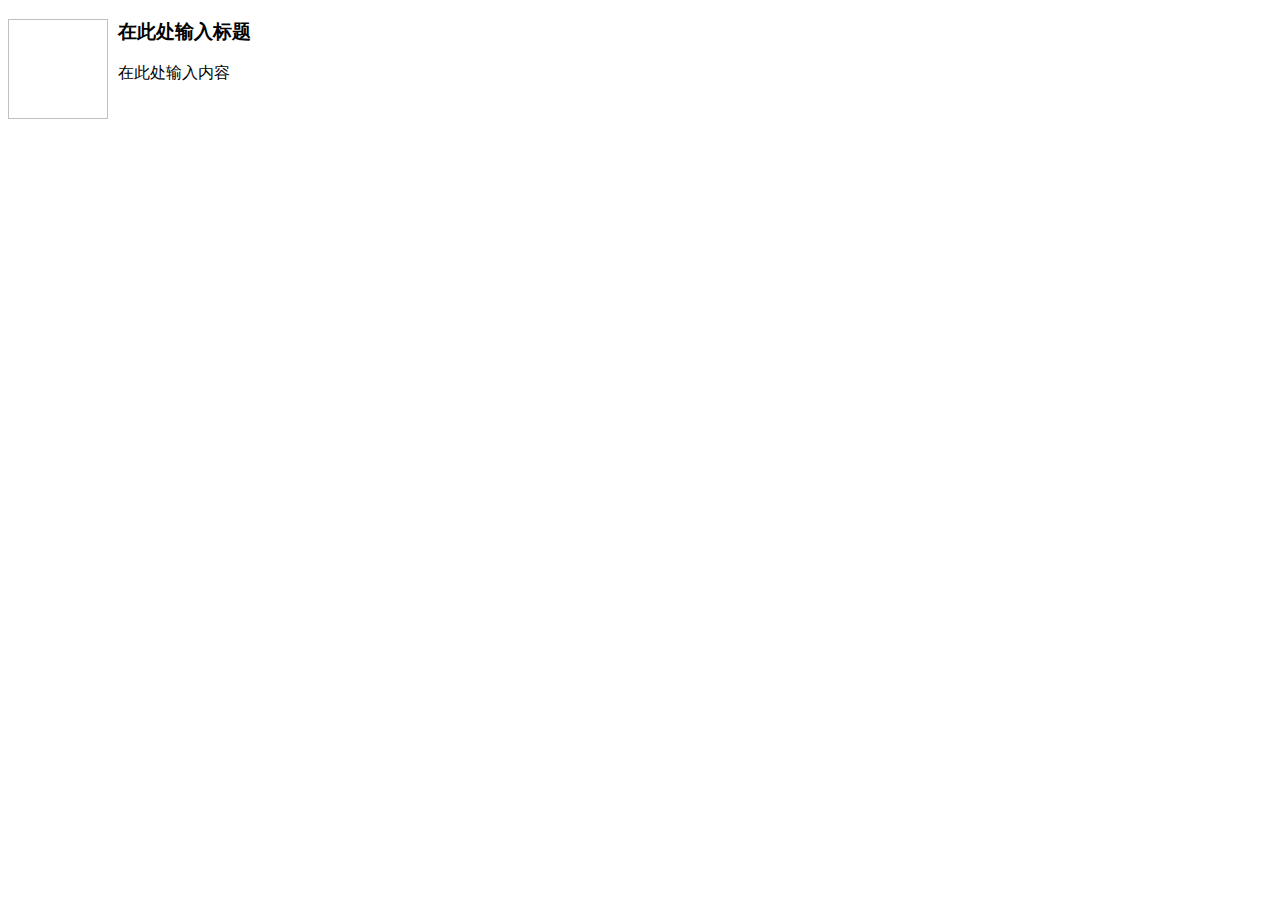
<file: shop_web/shop_back/src/main/resources/static/resources/widget/kindeditor/plugins/template/html/1.html>
<!doctype html>
<html>
<head>
    <meta charset="utf-8"/>
</head>
<body>
<h3>
    <img align="left" height="100" style="margin-right: 10px" width="100"/>在此处输入标题
</h3>
<p>
    在此处输入内容
</p>
</body>
</html>
</file>
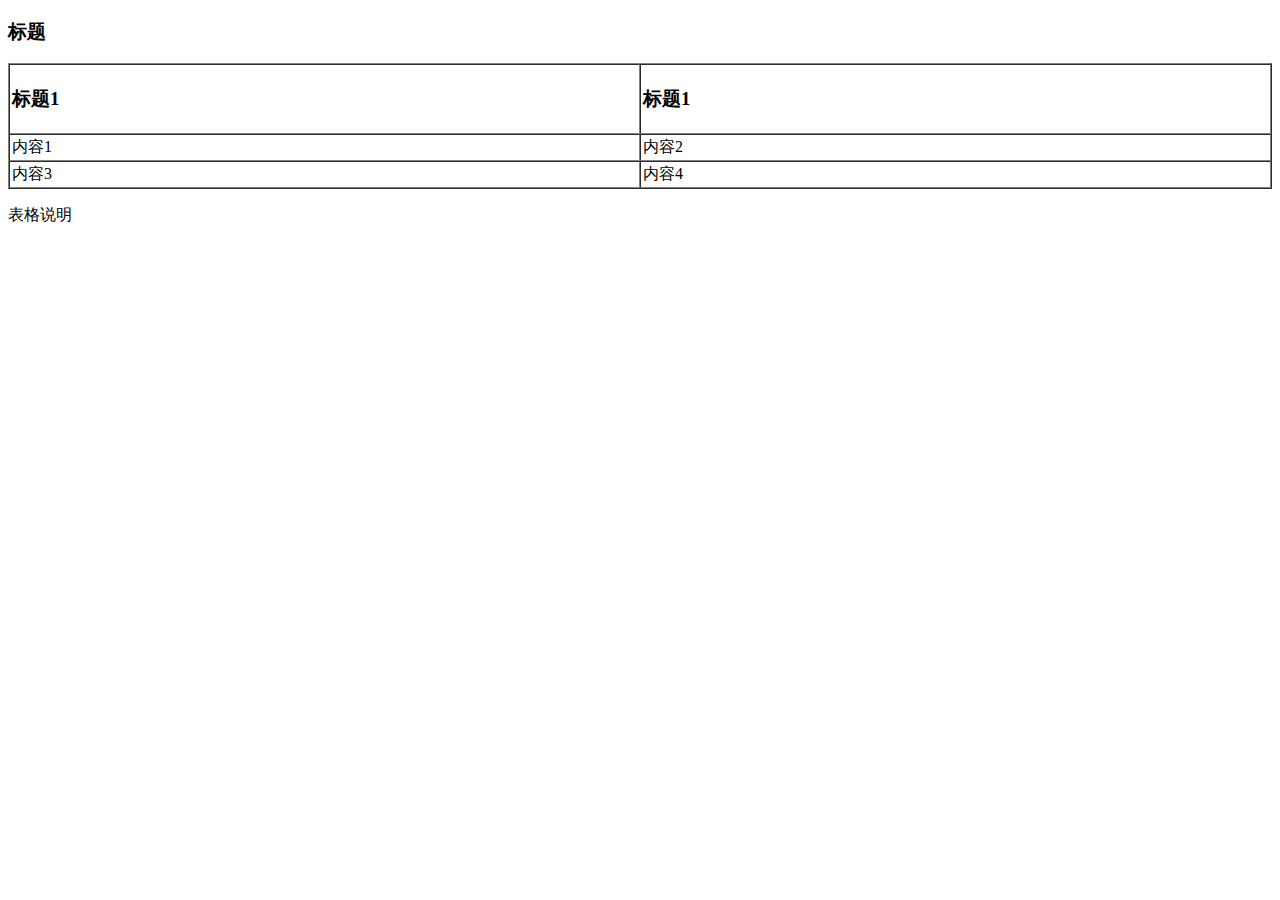
<file: shop_web/shop_back/src/main/resources/static/resources/widget/kindeditor/plugins/template/html/2.html>
<!doctype html>
<html>
<head>
    <meta charset="utf-8"/>
</head>
<body>
<h3>
    标题
</h3>
<table style="width:100%;" cellpadding="2" cellspacing="0" border="1">
    <tbody>
    <tr>
        <td>
            <h3>标题1</h3>
        </td>
        <td>
            <h3>标题1</h3>
        </td>
    </tr>
    <tr>
        <td>
            内容1
        </td>
        <td>
            内容2
        </td>
    </tr>
    <tr>
        <td>
            内容3
        </td>
        <td>
            内容4
        </td>
    </tr>
    </tbody>
</table>
<p>
    表格说明
</p>
</body>
</html>
</file>
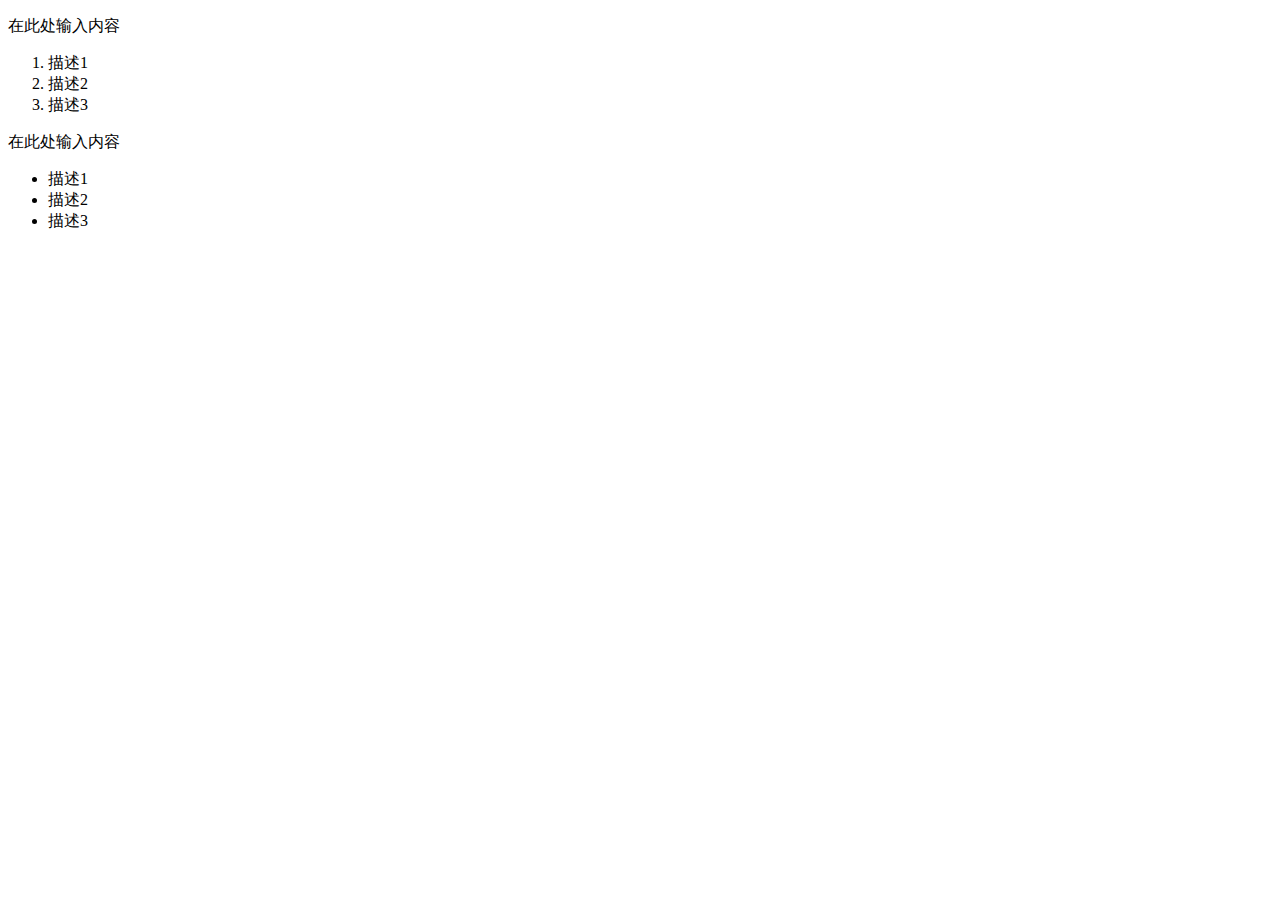
<file: shop_web/shop_back/src/main/resources/static/resources/widget/kindeditor/plugins/template/html/3.html>
<!doctype html>
<html>
<head>
    <meta charset="utf-8"/>
</head>
<body>
<p>
    在此处输入内容
</p>
<ol>
    <li>
        描述1
    </li>
    <li>
        描述2
    </li>
    <li>
        描述3
    </li>
</ol>
<p>
    在此处输入内容
</p>
<ul>
    <li>
        描述1
    </li>
    <li>
        描述2
    </li>
    <li>
        描述3
    </li>
</ul>
</body>
</html>
</file>
